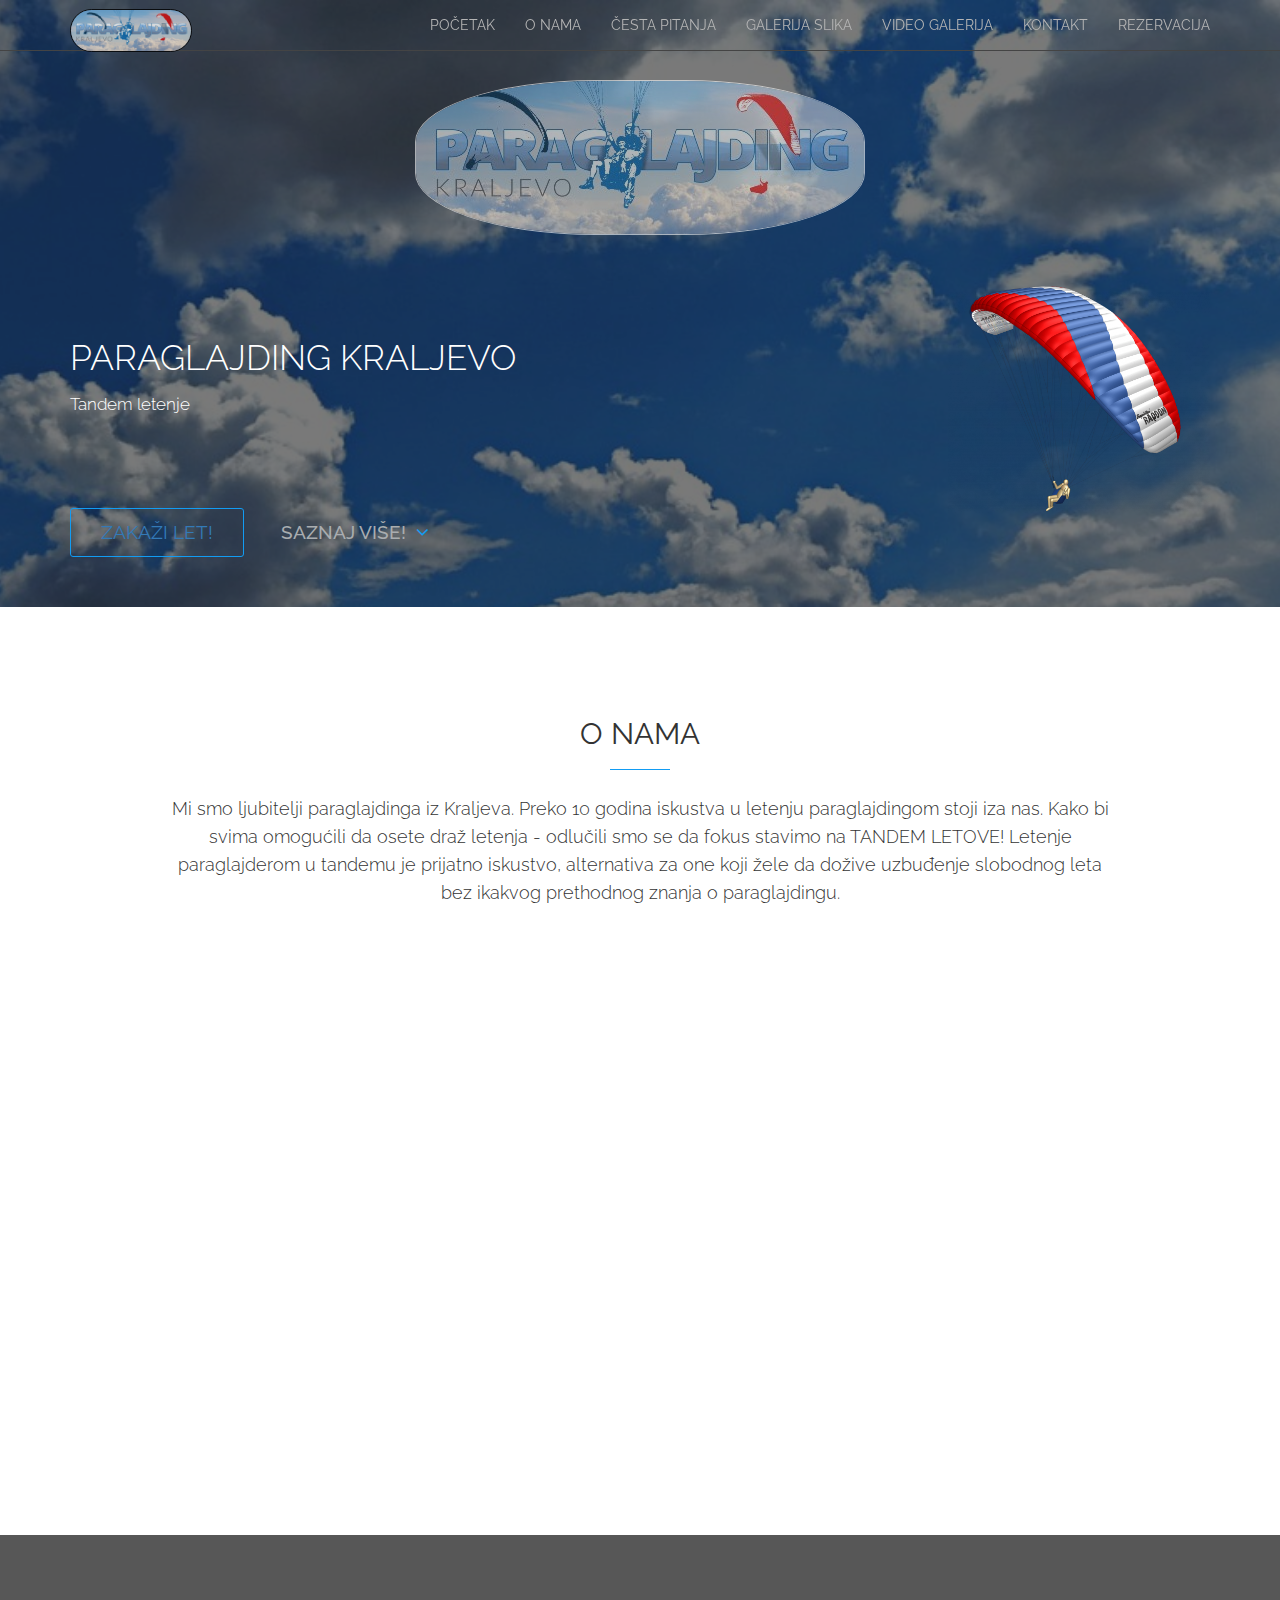
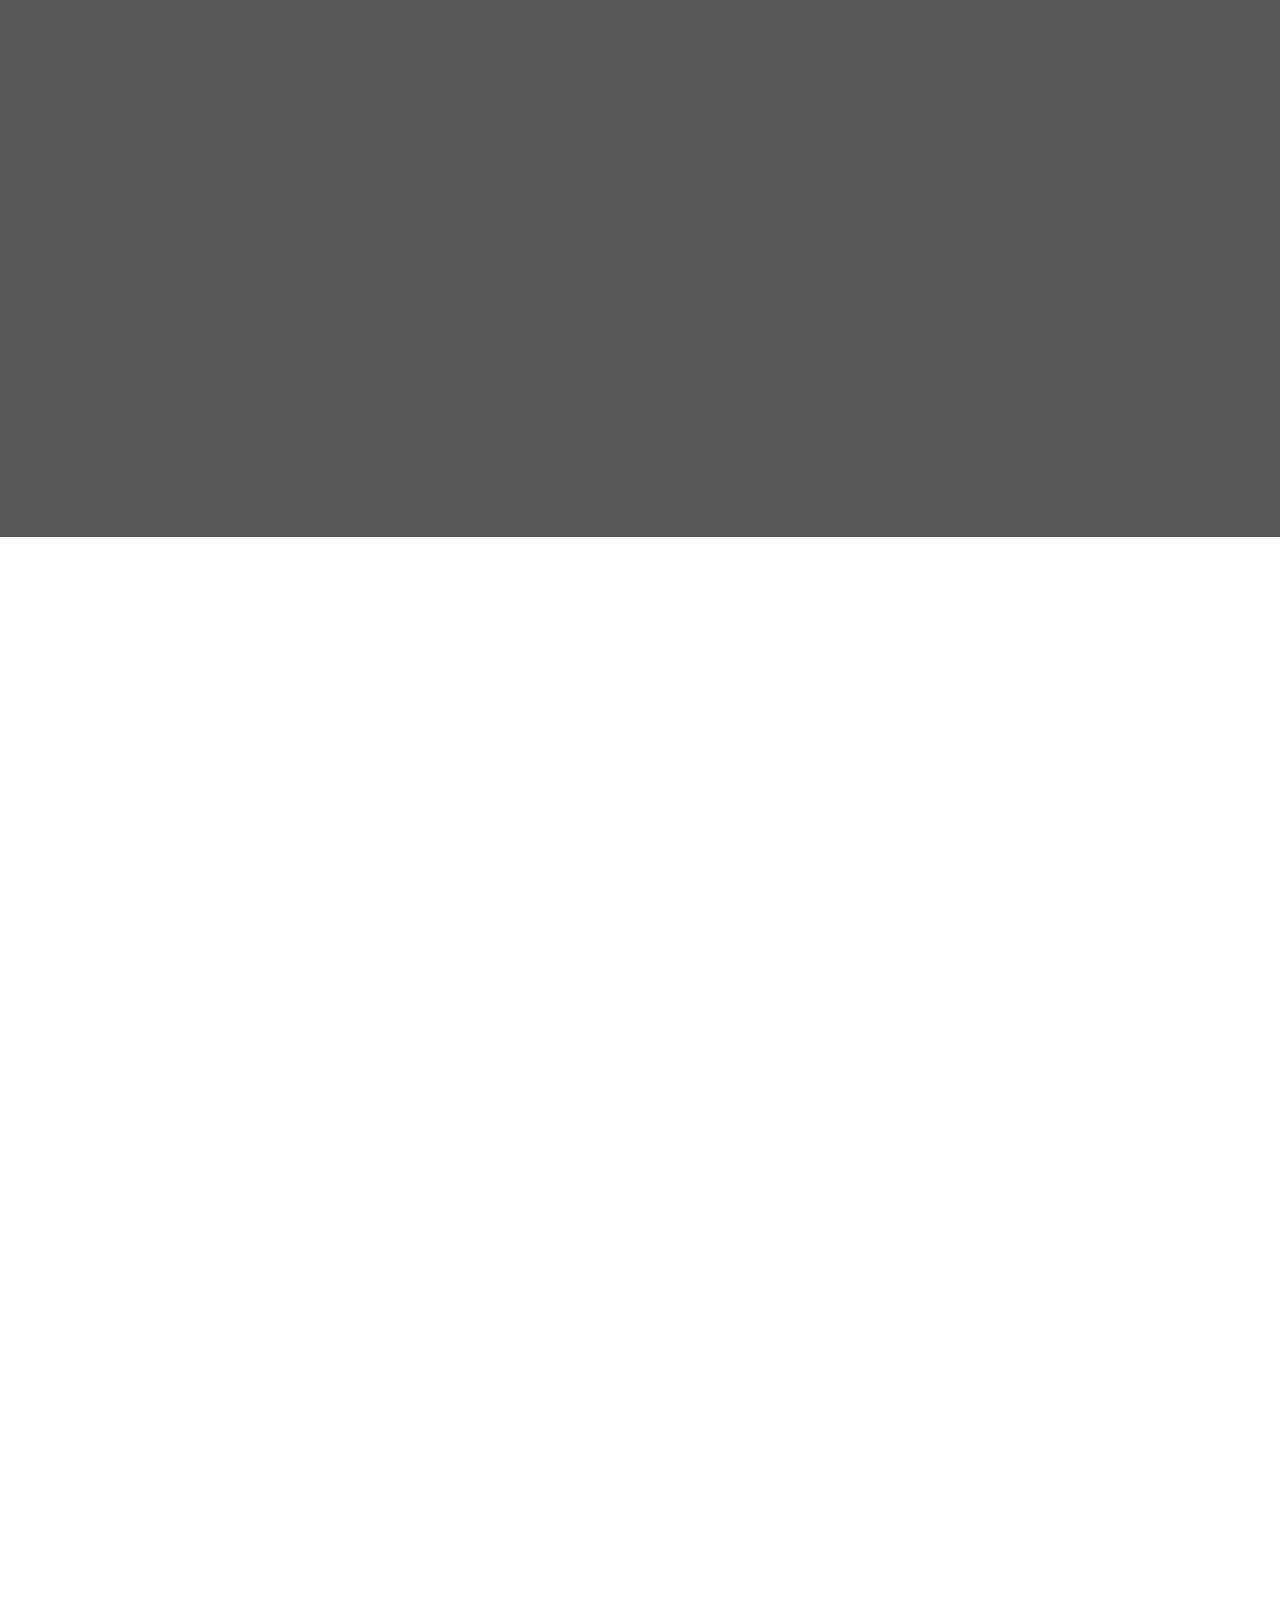
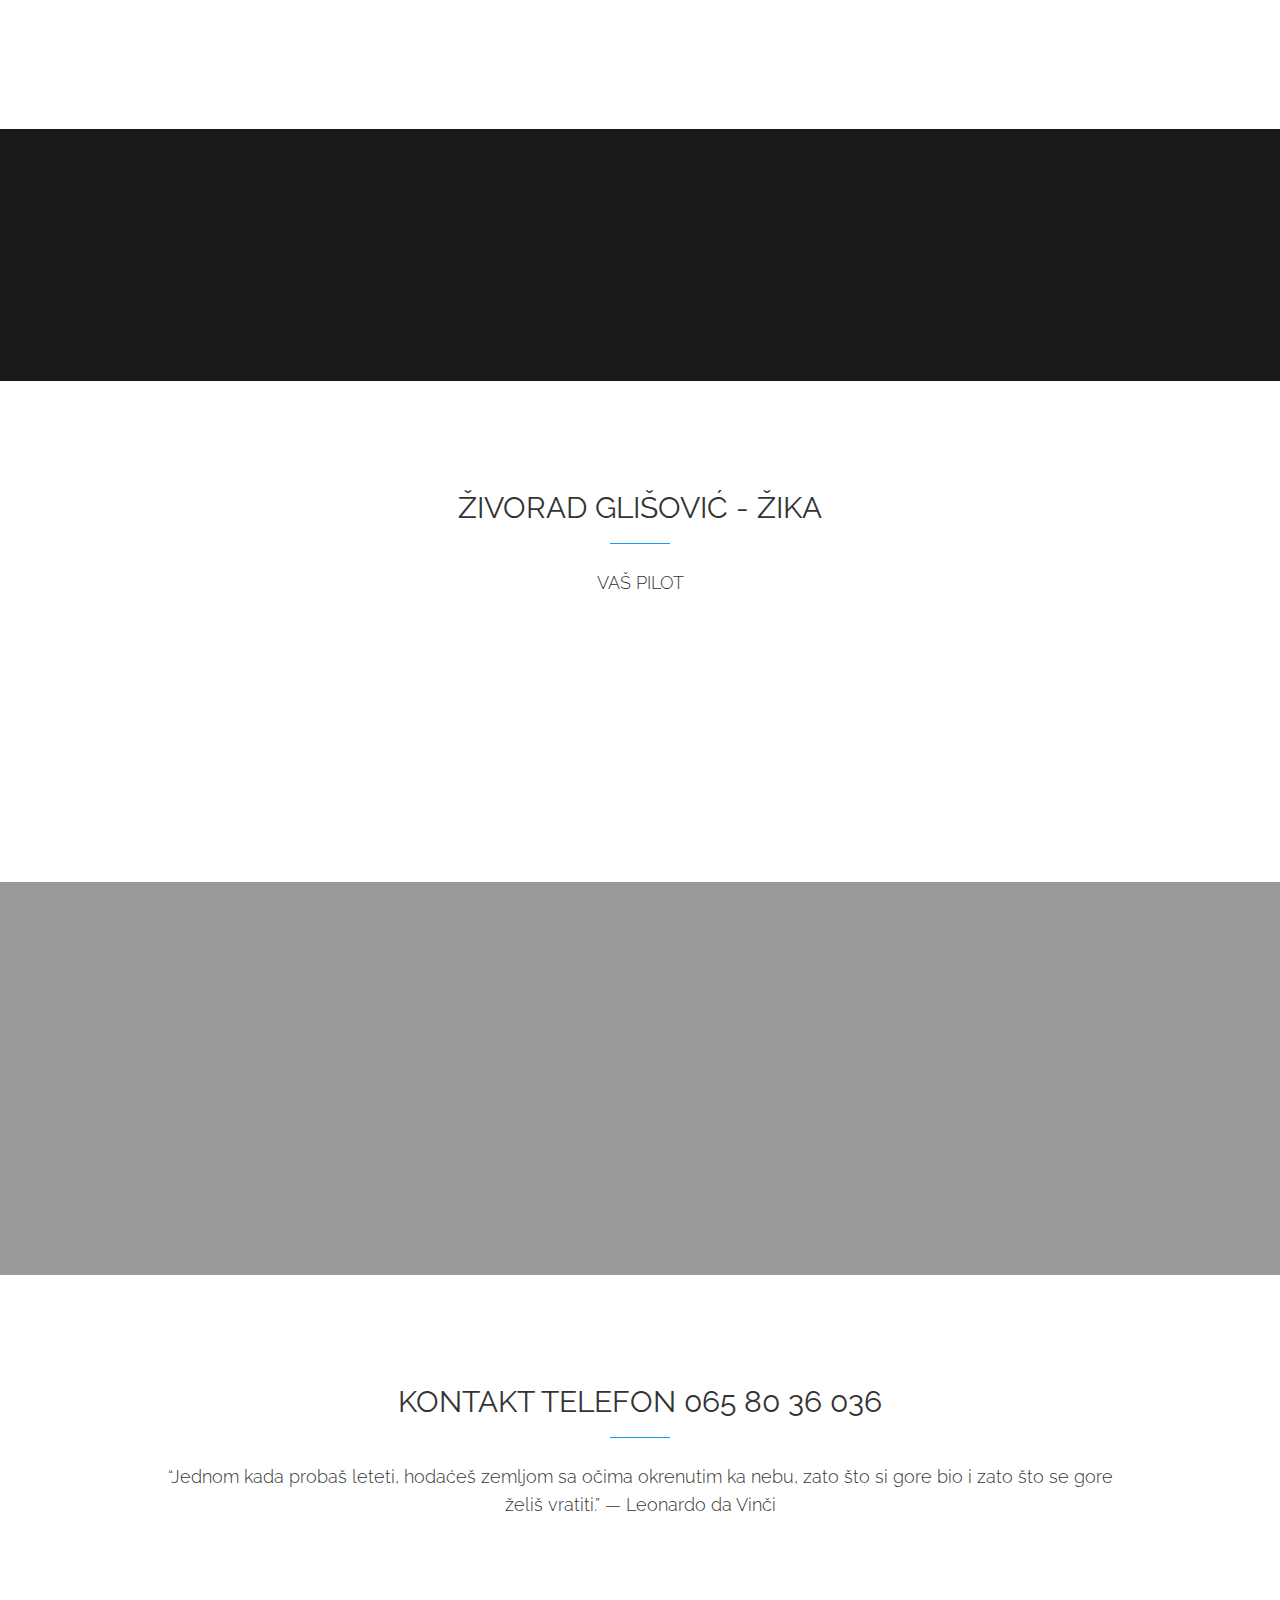
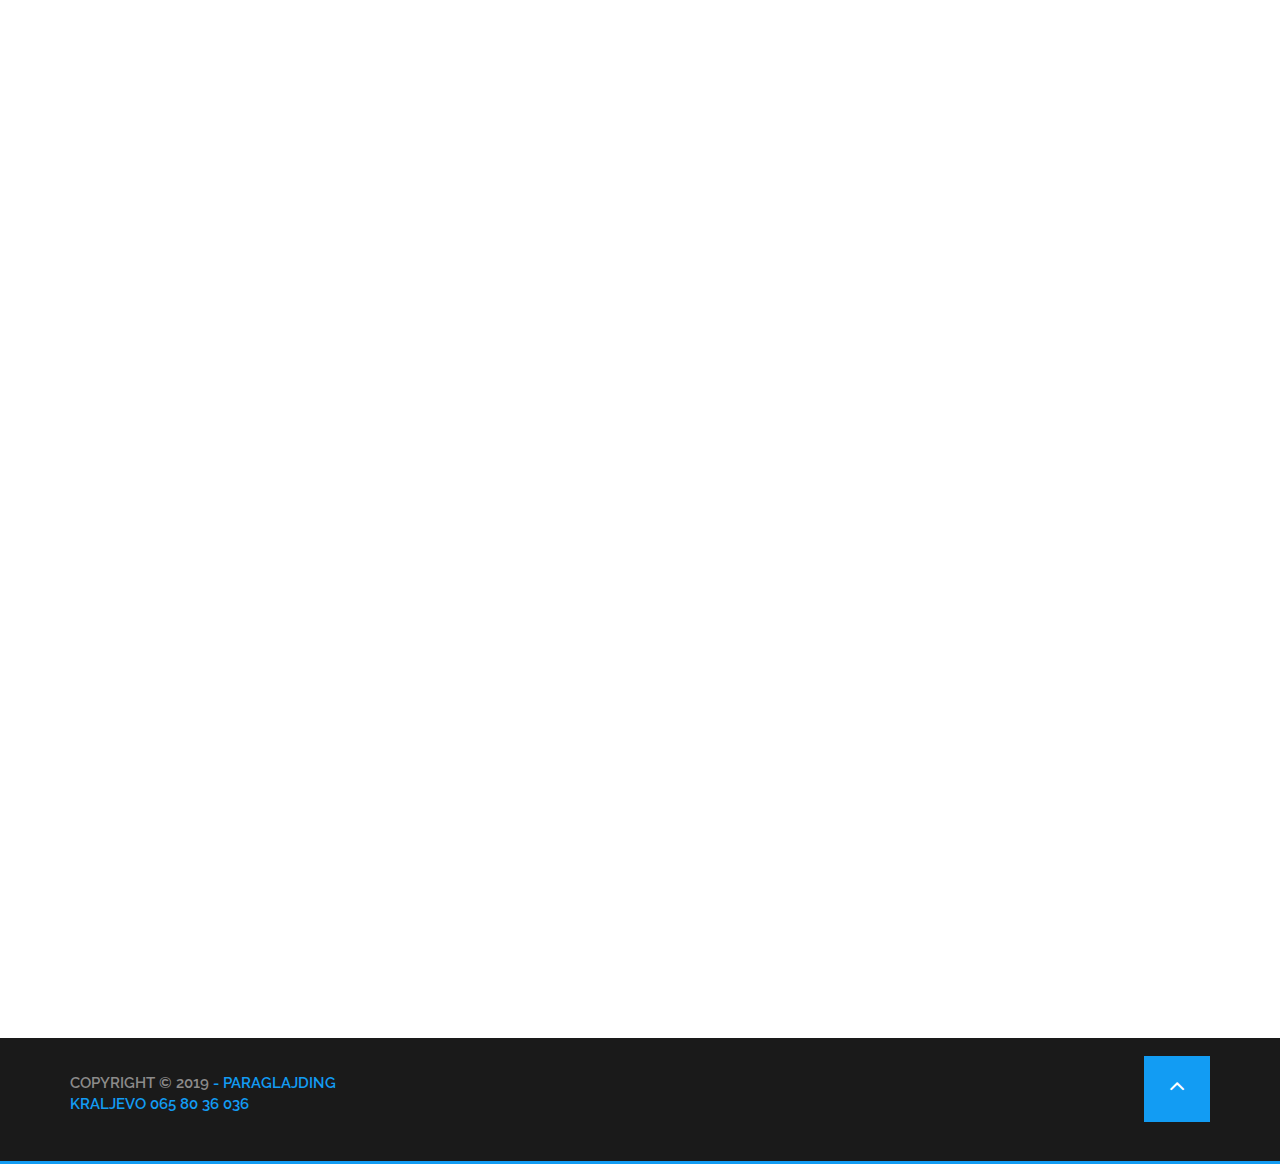
<file: index.html>
<!DOCTYPE html>
<html lang="sr">

<head>
    <title>Paraglajding Kraljevo - tandem letenje</title>

    <meta charset="UTF-8">

    <meta name="description" content="Paraglajding Kraljevo letenje tandem">

    <meta name="keywords" content="paraglajding, letenje, tandem">

    <meta name="viewport" content="width=device-width, initial-scale=1.0">

    <!-- Google fonts -->
    <link
        href='https://fonts.googleapis.com/css?family=Raleway:500italic,600italic,600,700,700italic,300italic,300,400,400italic,800,900'
        rel='stylesheet' type='text/css'>
    <link href='https://fonts.googleapis.com/css?family=Source+Sans+Pro:400,300,300italic,400italic,600italic,700,900'
        rel='stylesheet' type='text/css'>


    <!-- CSS -->
    <link rel="stylesheet" type="text/css" href="css/bootstrap.min.css">

    <link rel="stylesheet" type="text/css" href="css/animate.css">

    <link rel="stylesheet" type="text/css" href="css/style.css">


    <!-- favicon -->
    <link rel="icon" type="image/png" href="images/favicon.png">


    <!-- Fontawesome  -->
    <link rel="stylesheet" href="css/font-awesome.min.css">

    <!-- BX slider CSS -->
    <link rel="stylesheet" type="text/css" href="css/jquery.bxslider.css">

    <!-- responsive css -->
    <link rel="stylesheet" type="text/css" href="css/responsive.css">



</head>

<body>

    <!-- Header -->

    <header class="header" id="HOME">

        <!-- Navigation -->

        <nav class="navbar navbar-default navbar-fixed-top">


            <div class="container">

                <!-- Brand and toggle get grouped for better mobile display -->

                <div class="navbar-header">

                    <button type="button" class="navbar-toggle collapsed" data-toggle="collapse"
                        data-target="#loso-navbar-collapse-1" aria-expanded="false">
                        <span class="sr-only">Toggle navigation</span>
                        <span class="icon-bar"></span>
                        <span class="icon-bar"></span>
                        <span class="icon-bar"></span>
                    </button>
                    <a class="navbar-brand" href="#KONTAKT">

                        <!-- small size logo -->

                        <img class="img-responsive" src="images/logo-small.png" alt="logo">

                    </a>
                </div>

                <!-- Collect the nav links, forms, and other content for toggling -->

                <div class="collapse navbar-collapse" id="loso-navbar-collapse-1">
                    <ul class="nav navbar-nav navbar-right">
                        <li><a href="#HOME" class="nav-item">POČETAK</a></li>
                        <li><a href="#O_NAMA" class="nav-item">O NAMA</a></li>
                        <li><a href="#FAQ" class="nav-item">ČESTA PITANJA</a></li>
                        <li><a href="html/galerija_slika.html" class="nav-item">GALERIJA SLIKA</a></li>
                        <li><a href="html/video_galerija.html" class="nav-item">VIDEO GALERIJA</a></li>
                        <li><a href="#KONTAKT" class="nav-item">KONTAKT</a></li>
						<li><a href="html/rezervacija.html" class="nav-item">REZERVACIJA</a></li>
                    </ul>


                </div><!-- /.navbar-collapse -->
            </div><!-- /.container-fluid -->
        </nav>

        <div class="header-overlay">
            <div class="container">
                <div class="row">
                    <div class="col-md-12">

                        <!-- logo -->

                        <div class="logo text-center">
                            <img src="images/logo.jpg" class="img-responsive" alt="logo">
                        </div>

                    </div>

                </div>

                <div class="row">
                    <div class="col-md-8">
                        <div class="header-text">

                            <!-- Title & description -->

                            <h1>Paraglajding Kraljevo</h1>
                            <p>Tandem letenje</p>

                        </div>

                        <div class="header-btns">

                            <!-- Header buttons -->

                            <a class="btn btn-download wow fadeInLeft" href="html/rezervacija.html">Zakaži let!</a>
                            <a class="btn btn-tour wow fadeInRight" href="#O_NAMA">Saznaj više!
                                <i class="fa fa-angle-down"></i>
                            </a>

                        </div>
                    </div>

                    <div class="col-md-3 col-md-offset-1">
                        <div class="header-pic">

                            <!-- header pic -->
                            <img src="images/header-pic.png" alt="header pic">

                        </div>
                    </div>
                </div>
            </div>
        </div>

    </header>

    <!-- O nama -->

    <section id="O_NAMA">
        <div class="container">
            <div class="row">
                <!-- virtual div - offset -->
                <div class="col-md-10 col-md-offset-1">
                    <!-- About us title & description -->

                    <div class="section-title">
                        <h2> O nama </h2>
                        <p>Mi smo ljubitelji paraglajdinga iz Kraljeva. Preko 10 godina iskustva u letenju
                            paraglajdingom stoji
                            iza nas. Kako bi svima omogućili da osete draž letenja - odlučili smo se da fokus stavimo na
                            TANDEM LETOVE!
                            Letenje paraglajderom u tandemu je prijatno
                            iskustvo, alternativa za one koji žele da dožive uzbuđenje slobodnog leta bez ikakvog
                            prethodnog znanja o paraglajdingu. </p>
                    </div>
                </div>

            </div>
        </div>
        <div class="choose-us-wrapper">
            <div class="container">
                <div class="row">
                    <div class="col-md-6">
                        <!-- Vise o letenju -->
                        <div class="about-pic wow fadeInLeft" data-wow-duration="1s" data-wow-delay=".5s">
                            <img src="./images/about-pic03.png" alt="about">
                        </div>
                    </div>

                    <div class="col-md-6 wow fadeInRight" data-wow-duration="1s" data-wow-delay=".5s">
                        <!-- zasto izabrati nas -->
                        <div class="choose-us-title">

                            <h2>Zašto izabrati nas?</h2>
                            <p>Višegodišnje iskustvo i sertifikovani letači su garant vaše bezbednosti i prijatnog leta.
                            </p>
                        </div>

                        <div class="chose-us-des">

                            <!-- choose us item 1 -->

                            <div class="choose-us-item wow fadeInUp" data-wow-duration=".5s" data-wow-delay="1s">

                                <!-- choose us item icon -->

                                <div><i class="fa fa-trophy"></i></div>


                                <!-- choose us item title & description -->
                                <h3>Orginalna oprema</h3>
                                <p>Kvalitenta i orginalna oprema je tu za vaš potppuni užitak! Koristimo sertifikovanu
                                    opremu najpoznatijih brendova.</p>
                            </div>

                            <!-- choose us item 2 -->

                            <div class="choose-us-item wow fadeInUp" data-wow-duration=".5s" data-wow-delay="1s">

                                <!-- choose us item icon -->

                                <div><i class="fa fa-bolt"></i></div>


                                <!-- choose us item title & description -->
                                <h3>Vremenski uslovi</h3>
                                <p>U stalnoj proveri sa meteo-stanicama kako bi uvek imali dobar vetar! Postoji minimum
                                    uslova koji moraju biti ispunjeni kako bi se moglo leteti</p>
                            </div>




                            <!-- choose us item 3 -->

                            <div class="choose-us-item wow fadeInUp" data-wow-duration=".5s" data-wow-delay="1s">

                                <!-- choose us item icon -->

                                <div><i class="fa fa-map-marker"></i></div>


                                <!-- choose us item title & description -->
                                <h3>izbor lokacija</h3>
                                <p>Pored naših stalnih uzletišta, moguće je i izabrati polaznu stanicu! Kontaktirajte
                                    nas i saznajte više!</p>
                            </div>
                        </div>
                    </div>
                </div>
            </div>
        </div>

    </section>


    <!-- Pohvale -->

    <section class="testimonial">
        <div class="testimonial-overlay">
            <div class="container">
                <div class="row">
                    <div class="col-md-12 wow bounceInDown">

                        <div id="carousel-testimonial" class="carousel slide" data-ride="carousel">


                            <!-- Indicators -->
                            <ol class="carousel-indicators">
                                <li data-target="#carousel-testimonial" data-slide-to="0" class="active"></li>
                                <li data-target="#carousel-testimonial" data-slide-to="1"></li>
                                <li data-target="#carousel-testimonial" data-slide-to="2"></li>
                            </ol>



                            <!-- wrapper for slides -->
                            <div class="carousel-inner">


                                <!-- item 01 -->
                                <div class="item active text-center">


                                    <img src="images/011.jpg" alt="testimonial" class="center-block">

                                    <div class="testimonial-caption">

                                        <h2>Jovana</h2>
                                        <h4><span> Fitnes trener, </span> Gym fit</h4>
                                        <p>“Najvažnije je da se oslobodite i slušate sve savete instruktora. Oduševljena
                                            sam!”</p>

                                    </div>


                                </div>

                                <!-- item 02 -->
                                <div class="item text-center">


                                    <img src="images/012.jpg" alt="testimonial" class="center-block">

                                    <div class="testimonial-caption">

                                        <h2>Milica</h2>
                                        <h4><span> Prevodilac, </span> Lingva d.o.o.</h4>
                                        <p>“Neouobičajeno iskustvo koje po mom mišljenju treba doživeti, pogotovo ako
                                            ste adrenalinski zavisnik, kao ja. Moje odvajanje od stvarnog sveta trajalo
                                            je nekih pola sata”</p>

                                    </div>


                                </div>


                                <!-- item 03 -->
                                <div class="item text-center">


                                    <img src="images/013.jpg" alt="testimonial" class="center-block">

                                    <div class="testimonial-caption">

                                        <h2>Nikola</h2>
                                        <h4><span>Supervizor prodaje, </span> Spy company</h4>
                                        <p>“Avantura. Adrenalin. Sloboda. Tri reči sa kojima bih opisao ovaj let
                                            paraglajderom. Kada si na 1200 metara iznad tla sve nekako izgleda potpuno
                                            dugačije, kao da dobije neku potpuno drugu dimenziju u mojim očima”</p>

                                    </div>


                                </div>




                            </div>

                        </div>


                    </div>
                </div>
            </div>
        </div>
    </section>


    <!-- Karakteristike - česta pitanja -->

    <section class="features" id="FAQ">

        <div class="container">

            <div class="row">


                <div class="col-md-10 col-md-offset-1">

                    <div class="section-title wow fadeIn" data-wow-duration="1s">

                        <h2> Tandem letenje - česta pitanja </h2>

                        <p>Tandem paraglajding let je prijatno iskustvo, alternativa za one koji žele da dožive
                            uzbuđenje slobodnog leta bez prethodnog znanja o letenju.</p>

                    </div>

                </div>




            </div>


        </div>

        <div class="features-inner-wrapper">
            <div class="container">
                <div class="row">
                    <div class="col-md-4 wow fadeInLeft" data-wow-duration="1s">

                        <!-- left feature item -->
                        <div class="left-feature-item">

                            <!-- icon -->
                            <div class="left-feature-item-icon">
                                <i class="fa fa-flag-checkered"></i>
                            </div>

                            <!-- Feature item title & description -->

                            <h3>Da li letim sam/a?</h3>
                            <p>Ne, letite u tandemu sa profesionalnim, sertifikovanim, pilotom tandema.
                            </p>

                        </div>



                        <!-- left feature item 02 -->
                        <div class="left-feature-item">

                            <!-- icon -->
                            <div class="left-feature-item-icon">
                                <i class="fa fa-heartbeat"></i>
                            </div>

                            <!-- Feature item title & description -->

                            <h3>Da li je neophodno da imam nekakva predznanja ili fizičke pripreme?</h3>
                            <p>Od putnika nije potrebno nikakvo prethodno iskustvo, znanje ili posebna fizička
                                spremnost. Potrebna je samo želja za letenjem.
                            </p>

                        </div>





                        <!-- left feature item 03 -->
                        <div class="left-feature-item">

                            <!-- icon -->
                            <div class="left-feature-item-icon">
                                <i class="fa fa-eye"></i>
                            </div>

                            <!-- Feature item title & description -->

                            <h3>Šta je potrebno da znam vezano sa sam let?</h3>
                            <p>Uputstva i informacije su vrlo jednostavne i dobijate ih od pilota paraglajdera,
                                instruktora ili članova našeg tima, pre samog tandem leta.
                            </p>

                        </div>




                    </div>

                    <div class="col-md-4">
                        <div class="feature-iphone">
                            <img class="wow bounceIn img-responsive" data-wow-duration="1s" src="./images/proba2.jpg"
                                alt="feature image">
                        </div>
                    </div>


                    <div class="col-md-4 wow fadeInRight" data-wow-duration="1s">


                        <!-- right feature item 01 -->


                        <div class="right-feature-item">

                            <!-- icon-->
                            <div class="right-feature-item-icons">
                                <i class="fa fa-certificate"></i>
                            </div>
                            <!-- Feature item title & description -->

                            <h3>Da li postoje posebna starosna ograničenja?</h3>
                            <p>Svaki putnik mora da potpiše izjavu o preuzimanju odgovornosti za rizike.
                            </p>




                        </div>

                        <!-- right feature item 02 -->


                        <div class="right-feature-item">

                            <!-- icon-->
                            <div class="right-feature-item-icons">
                                <i class="fa fa-camera-retro"></i>
                            </div>
                            <!-- Feature item title & description -->

                            <h3>Da li mogu da ponesem svoj fotoaparat?</h3>
                            <p>Da, možete poneti. Mi snimamo svaki let sa GoPro kamerom, i USB sa video snimkom je
                                uključen u cenu leta.
                            </p>


                        </div>


                        <!-- right feature item 03 -->


                        <div class="right-feature-item">

                            <!-- icon-->
                            <div class="right-feature-item-icons">
                                <i class="fa fa-users"></i>
                            </div>
                            <!-- Feature item title & description -->

                            <h3>Šta da obujem i obučem?</h3>
                            <p>Imajte u vidu da je tamo gore uvek nekoliko stepeni hladnije i da smo izloženi vetru.
                                Svakako obucite se tako da se osećate komotno i udobno. </p>




                        </div>
                    </div>


                </div>
            </div>
        </div>

    </section>


    <section class="purchase-now">

        <div class="container">

            <div class="row wow fadeInLeftBig" data-wow-duration="1s">

                <div class="col-md-9">

                    <p>Podignite se u visine i osetite svu slobodu koja je pred vama! Uživajte u letu maksimalno
                        bezbedni.</p>

                </div>

                <div class="col-md-3">

                    <a class="btn btn-primary btn-purchase-now" href="html/rezervacija.html">Rezervišite odmah!</a>

                </div>


            </div>

        </div>

    </section>




    <!-- Your pilot! -->
    <section class="screens">

        <div class="container">

            <div class="row">

                <div class="col-md-10 col-md-offset-1">

                    <div class="section-title">

                        <h2> Živorad Glišović - Žika </h2>
                        <p class="names">Vaš pilot
                        </p>
                    </div>

                </div>

            </div>


        </div>

        <div class="screen-slider wow bounceInRight" data-wow-duration="1s">

            <div class="container">

                <div class="row">

                    <div class="bxslider">

                        <div class="item">
                            <img src="./images/ziko10.jpg " alt="screen">

                        </div>

                        <div class="item">
                            <img src="./images/ziko11.jpg " alt="screen">

                        </div>

                        <div class="item">
                            <img src="./images/ziko12.jpg " alt="screen">

                        </div>

                        <div class="item">
                            <img src="./images/ziko13.jpg " alt="screen">
                        </div>

                    </div>

                </div>
            </div>

        </div>

    </section>


    <!-- Counters -->

    <section class="counter">

        <div class="counter-overlay">

            <div class="container wow bounceInLeft" data-wow-duration="1s">

                <div class="row text-center">

                    <div class="col-md-3">

                        <div class="counter-item">

                            <div><i class="fa fa-cloud-download"></i></div>
                            <h2><span class="counter-num"> 700 </span><span>+</span></h2>
                            <p>Sati leta</p>
                        </div>

                    </div>


                    <div class="col-md-3">

                        <div class="counter-item">

                            <div><i class="fa fa-globe"></i></div>
                            <h2><span class="counter-num"> 85 </span><span>+</span></h2>
                            <p>Uzletista</p>
                        </div>

                    </div>

                    <div class="col-md-3">

                        <div class="counter-item">

                            <div><i class="fa fa-fighter-jet"></i></div>
                            <h2><span class="counter-num"> 130 </span><span>+</span></h2>
                            <p>Tandem letova</p>
                        </div>

                    </div>


                    <div class="col-md-3">

                        <div class="counter-item">

                            <div><i class="fa fa-check"></i></div>
                            <h2><span class="counter-num"> 430 </span><span>+</span></h2>
                            <p>Sletova</p>
                        </div>

                    </div>



                </div>

            </div>

        </div>


    </section>


    <!-- Download Now -->



    <section class="download-now">

        <div class="container">

            <div class="row">

                <div class="col-md-10 col-md-offset-1">

                    <div class="section-title">


                        <h2>kontakt telefon 065 80 36 036 </h2>
                        <p>“Jednom kada probaš
                            leteti, hodaćeš zemljom sa očima okrenutim ka nebu, zato što si gore bio i zato što se gore
                            želiš vratiti.” ― Leonardo da Vinči </p>

                    </div>


                </div>


            </div>

        </div>

        <div class="container">

            <div class="row">

                <div class="ziko col-md-8 col-md-offset-2 wow fadeInUp" data-wow-duration="1s">

                    <img class="img-responsive" src="./images/ziko1.jpg" alt="download screen">
                </div>


            </div>


        </div>



    </section>


    <!-- Contact Us -->



    <section class="contact-us" id="KONTAKT">

        <div class="container wow bounceIn">

            <div class="row">

                <div class="col-md-10 col-md-offset-1">

                    <div class="section-title">

                        <h2>Kontaktirajte nas</h2>
                        <p>Ovde nam možete postaviti pitanje.</p>
                    </div>

                </div>


            </div>


        </div>

        <div class="contact-us-form wow bounceIn">


            <div class="container">

               <form>

                    <div class="row">

                        <div class="col-md-4">

                            <input type="text" onfocus="this.value=''" class="form-control" id="name"
                                placeholder="Vaše ime">
                            <input type="email" onfocus="this.value=''" class="form-control" id="email"
                                placeholder="Email">
                            <input type="text" onfocus="this.value=''" class="form-control" id="subject"
                                placeholder="Naslov">

                        </div>

                        <div class="col-md-8">

                            <textarea class="form-control" onfocus="this.value=''" id="message" rows="25" cols="10"
                                placeholder="Tekst poruke...."></textarea>

                            <button type="button" class="btn btn-primary" data-toggle="modal"
                                data-target="#myModal">Pošalji</button>



                            <!-- The Modal -->
                            <div class="modal fade" id="myModal">
                                <div class="modal-dialog">
                                    <div class="modal-content">

                                        <!-- Modal Header -->
                                        <div class="modal-header">
                                            <h4 class="modal-title text-center">Uspešno ste poslali poruku</h4>
                                            <button type="button" class="close" data-dismiss="modal">&times;</button>
                                        </div>

                                        <!-- Modal body -->
                                        <div class="modal-body text-center">
                                            Uskoro ćemo vas kontaktirati.
                                        </div>
                                        <div class="modal-footer">
                                            <button type="button" class="btn btn-danger"
                                                data-dismiss="modal">Close</button>
                                        </div>



                                    </div>

                                </div>
                            </div>
                        </div>

                    </div>
                </form>


            </div>


        </div>
		
		
		
		

        <div class="container">
            <div class="row">

                <div class="col-md-12 wow bounceInLeft">

                    <div class="social-icons">

                        <ul>

                            <li><a href="https://www.facebook.com/tandemletenje" target="_blank"><i class="fa fa-facebook"></i></a></li>
                            <li><a href="#"><i class="fa fa-twitter"></i></a></li>
                            <li><a href="https://www.youtube.com/user/MrZivorad/videos" target="_blank"><i class="fa fa-youtube-play"></i></a></li>

                        </ul>


                    </div>


                </div>

            </div>

        </div>




    </section>


    <!-- Footer -->


    <footer class="footer">

        <div class="container">

            <div class="row">

                <div class="col-md-6">

                    <div id="copyright">
                        <p>Copyright &copy; 2019 <a href="#"> - Paraglajding Kraljevo 065 80 36 036</a></p>
                    </div>
                </div>
                <div class="col-md-6">

                    <div class="scroll-top">
                        <a href="#HOME" id="scroll-to-top"><i class="fa fa-angle-up"></i></a>
                    </div>
                </div>


            </div>

        </div>


    </footer>



    <script src="js/jquery.js"></script>
    <script src="js/bootstrap.min.js"></script>

    <!-- Bx Slider JS -->
    <script src="js/jquery.bxslider.min.js"></script>

    <!-- Add JS counter lib -->
    <script src="js/jquery.waypoints.min.js"></script>
    <script src="js/jquery.counterup.min.js"></script>


    <!-- Add wow js lib -->
    <script src="js/wow.min.js"></script>




    <script src="./js/main.js"></script>
</body>

</html>
</file>
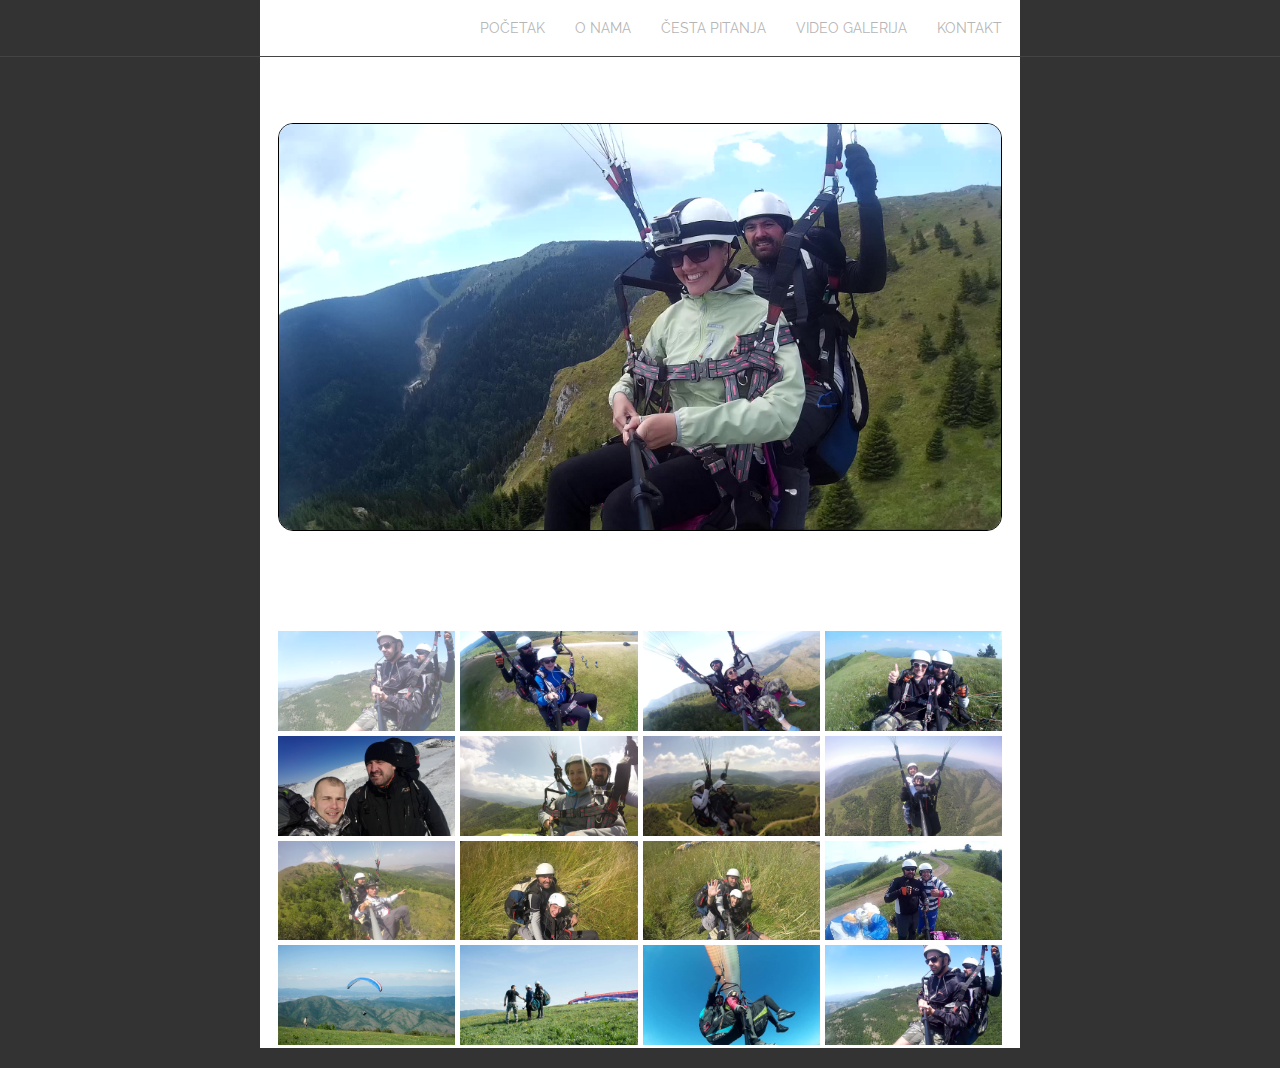
<file: html/galerija_slika.html>
<!DOCTYPE html>
<html lang="sr">

<head>
    <title>Paraglajding Kraljevo galerija slika</title>

    <meta charset="UTF-8">

    <meta name="description" content="Paraglajding Kraljevo letenje tandem">

    <meta name="keywords" content="paraglajding, letenje, tandem">

    <meta name="viewport" content="width=device-width, initial-scale=1.0">

    <!-- Google fonts -->
    <link
        href='https://fonts.googleapis.com/css?family=Raleway:500italic,600italic,600,700,700italic,300italic,300,400,400italic,800,900'
        rel='stylesheet' type='text/css'>
    <link href='https://fonts.googleapis.com/css?family=Source+Sans+Pro:400,300,300italic,400italic,600italic,700,900'
        rel='stylesheet' type='text/css'>


    <!-- CSS -->
    <link rel="stylesheet" type="text/css" href="../css/bootstrap.min.css">

    <link rel="stylesheet" type="text/css" href="../css/animate.css">

    <link rel="stylesheet" type="text/css" href="../css/style.css">

    <link rel="stylesheet" href="../css/images.css">


    <!-- favicon -->
    <link rel="icon" type="image/png" href="../images/favicon.png">


    <!-- Fontawesome  -->
    <link rel="stylesheet" href="../css/font-awesome.min.css">

    <!-- BX slider CSS -->
    <link rel="stylesheet" type="text/css" href="../css/jquery.bxslider.css">

    <!-- responsive css -->
    <link rel="stylesheet" type="text/css" href="../css/responsive.css">



</head>

<body>

   
        <!-- Navigation -->

        <nav class="navbar navbar-default navbar-fixed-top">


            <div class="container">

                <!-- Brand and toggle get grouped for better mobile display -->

                <div class="navbar-header">

                    <button type="button" class="navbar-toggle collapsed" data-toggle="collapse"
                        data-target="#loso-navbar-collapse-1" aria-expanded="false">
                        <span class="sr-only">Toggle navigation</span>
                        <span class="icon-bar"></span>
                        <span class="icon-bar"></span>
                        <span class="icon-bar"></span>
                    </button>
                  
                </div>

                <!-- Collect the nav links, forms, and other content for toggling -->

                <div class="collapse navbar-collapse" id="loso-navbar-collapse-1">
                    <ul class="nav navbar-nav navbar-right">
                        <li><a href="../index.html" class="nav-item">POČETAK</a></li>
                        <li><a href="../index.html#O_NAMA" class="nav-item">O NAMA</a></li>
                        <li><a href="../index.html#FAQ" class="nav-item">ČESTA PITANJA</a></li>
                        <li><a href="video_galerija.html" class="nav-item">VIDEO GALERIJA</a>
                        </li>
                        <li><a href="../index.html#KONTAKT" class="nav-item">KONTAKT</a></li>
                    </ul>


                </div><!-- /.navbar-collapse -->
            </div><!-- /.container-fluid -->
        </nav>

       



        <div class="container">
            <div class="main-img">
              <img src="../images/z001.jpg" id="current">
            </div>
          
            <div class="imgs">
              <img src="../images/z002.jpg">
              <img src="../images/z003.jpg">
              <img src="../images/z004.jpg">
              <img src="../images/z005.jpg">
              <img src="../images/z006.jpg">
              <img src="../images/z007.jpg">
              <img src="../images/z008.jpg">
              <img src="../images/z009.jpg">
              <img src="../images/z010.jpg">
              <img src="../images/z011.jpg">
              <img src="../images/z012.jpg">
              <img src="../images/z013.jpg">
              <img src="../images/z014.jpg">
              <img src="../images/z015.jpg">
              <img src="../images/z016.jpg">
              <img src="../images/z017.jpg">



            </div>
          </div>





    <script src="../js/jquery.js"></script>
    <script src="../js/bootstrap.min.js"></script>

    <!-- Bx Slider JS -->
    <script src="../js/jquery.bxslider.min.js"></script>

    <!-- Add JS counter lib -->
    <script src="../js/jquery.waypoints.min.js"></script>
    <script src="../js/jquery.counterup.min.js"></script>


    <!-- Add wow js lib -->
    <script src="../js/wow.min.js"></script>




    <script src="../js/main.js"></script>
    <script src="../js/images.js"></script>
</body>

</html>
</file>
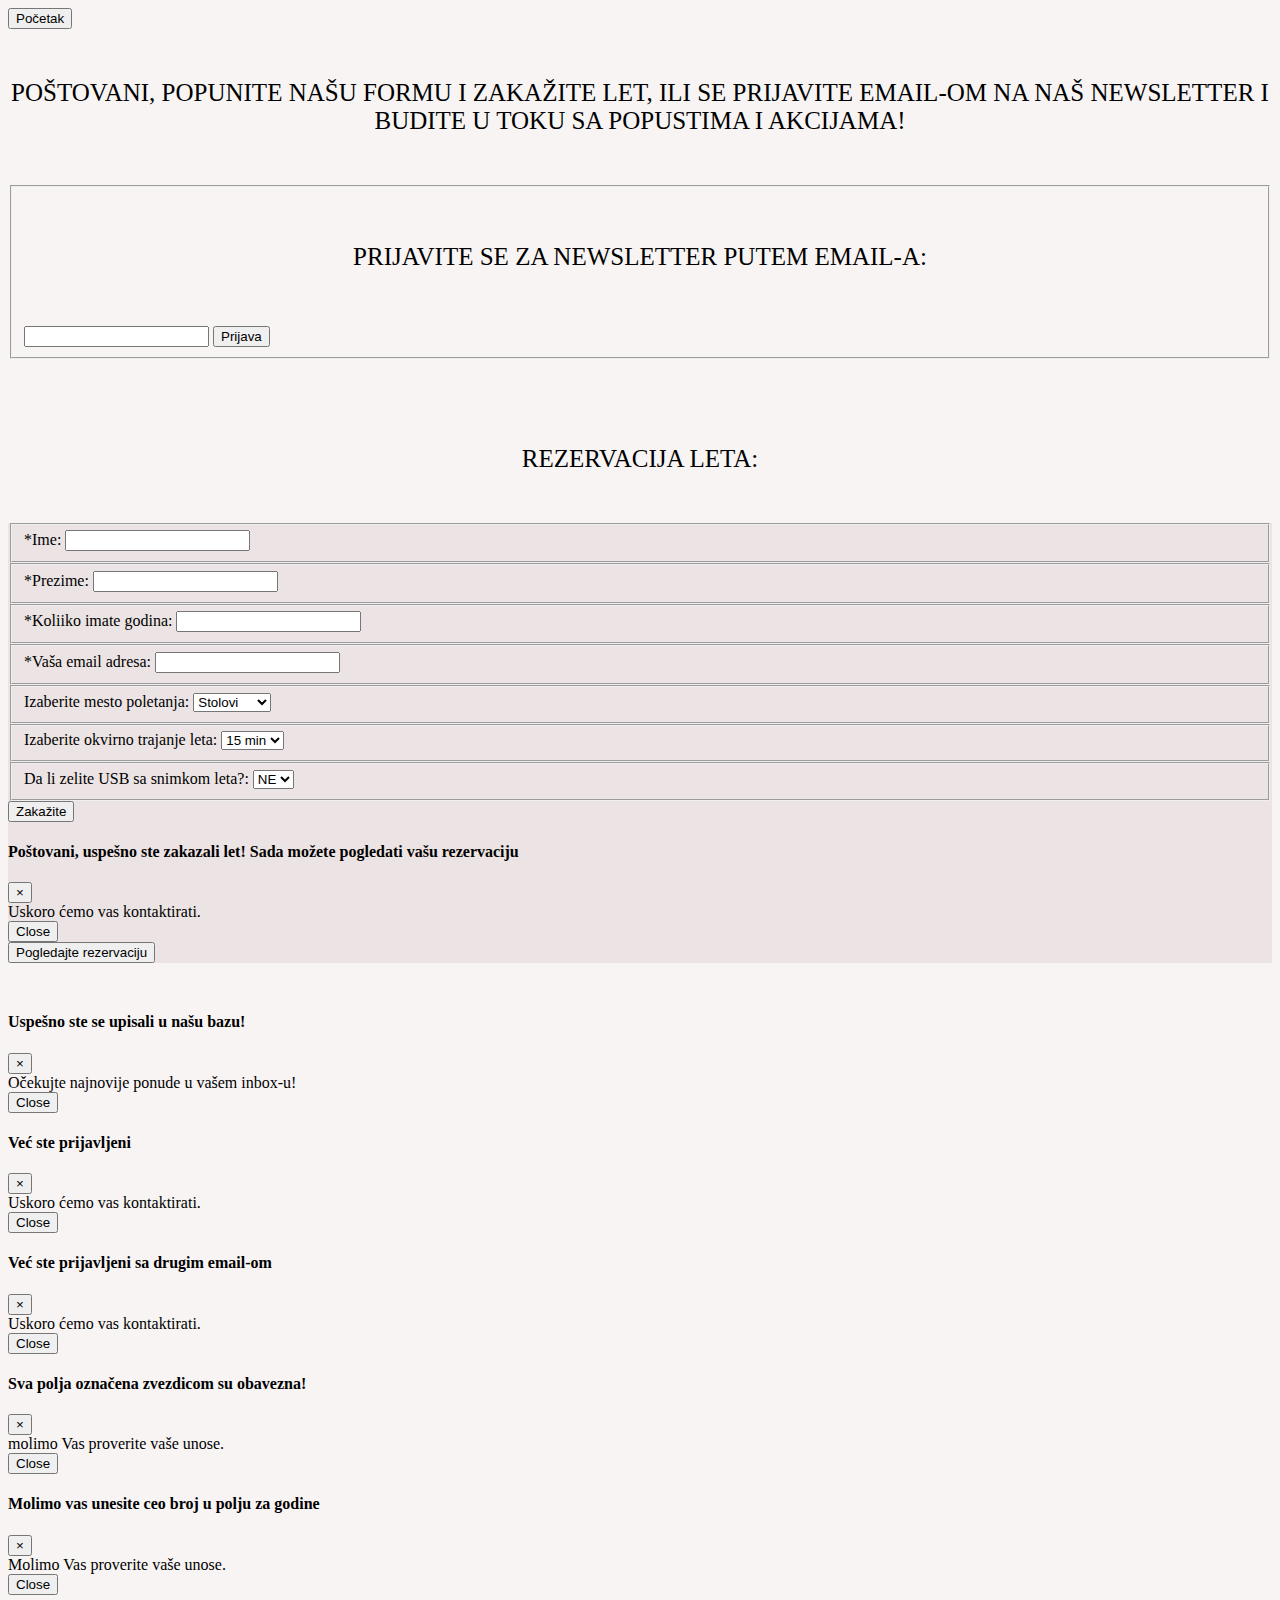
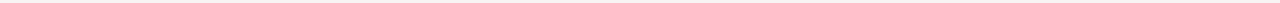
<file: html/rezervacija.html>
<!DOCTYPE html>
<html>

<head>
  <meta charset="utf-8" />
  <title>Rezervacija leta</title>
  <link rel="stylesheet" href="https://stackpath.bootstrapcdn.com/bootstrap/4.1.3/css/bootstrap.min.css"
    integrity="sha384-MCw98/SFnGE8fJT3GXwEOngsV7Zt27NXFoaoApmYm81iuXoPkFOJwJ8ERdknLPMO" crossorigin="anonymous" />
  <script src="https://code.jquery.com/jquery-3.3.1.slim.min.js"
    integrity="sha384-q8i/X+965DzO0rT7abK41JStQIAqVgRVzpbzo5smXKp4YfRvH+8abtTE1Pi6jizo"
    crossorigin="anonymous"></script>
  <script src="https://stackpath.bootstrapcdn.com/bootstrap/4.1.3/js/bootstrap.min.js"
    integrity="sha384-ChfqqxuZUCnJSK3+MXmPNIyE6ZbWh2IMqE241rYiqJxyMiZ6OW/JmZQ5stwEULTy"
    crossorigin="anonymous"></script>
    <link rel="stylesheet" href="../css/rezervacija.css">

</head>

<body>


  <div class=container-fluid>
    <a href='../index.html'>
      <button type="button" class="btn btn-primary">Početak</button></a>
  </div>



  <div class="container naslov">
    <p>Poštovani,
      popunite našu formu i zakažite let, ili se prijavite email-om na naš newsletter i budite u toku sa popustima i
      akcijama!</p>


  </div>

  <div class="container">

    <!-- newsletter -->
    <fieldset class="form-group">
      <p class="naslov">Prijavite se za newsletter putem email-a:</p>

      <input type="text" onfocus="this.value=''" id="emailLoc" class="form-control" />
      <input type="button" value="Prijava" class="btn btn-success dugme" onclick="potvrdi()">
    </fieldset>


  </div>


  <br>
  <br>


  <div class="container naslov">
    <p>Rezervacija leta:</p>


  </div>
  <div class="container formica">
    <!-- IME -->
    <form>
      <fieldset class="form-group">
        *Ime: <input type="text" onfocus="this.value=''" id="firstName" class="form-control" />
      </fieldset>

      <!-- PREZIME -->
      <fieldset class="form-group">
        *Prezime: <input type="text" onfocus="this.value=''" id="surname" class="form-control" />
      </fieldset>

      <!-- BROJ GODINA -->
      <fieldset class="form-group">
        *Koliiko imate godina:
        <input type="text" id="wyears" onfocus="this.value=''" class="form-control" />
      </fieldset>

      <!-- EMAIL ADRESA -->
      <fieldset class="form-group">
        *Vaša email adresa:
        <input type="text" id="email" onfocus="this.value=''" class="form-control" />
      </fieldset>

      <!-- BIRANJE UZLETISTA -->
      <fieldset class="form-group">
        Izaberite mesto poletanja:
        <select id="uzletiste" class="form-control">
          <option value="stolovi">Stolovi</option>
          <option value="kopaonik">Kopaonik</option>
          <option value="zlatibor">Zlatibor</option>
        </select>
      </fieldset>

      <!-- BIRANJE TRAJANJA LETA -->
      <fieldset class="form-group">
        Izaberite okvirno trajanje leta:
        <select id="duzinaLeta" class="form-control">
          <option value="15min">15 min</option>
          <option value="30min">30 min</option>
          <option value="1h">1 h</option>
        </select>
      </fieldset>

      <!-- USB SA SNIMKOM LETA -->
      <fieldset class="form-group">
        Da li zelite USB sa snimkom leta?:
        <select id="usb" class="form-control">
          <option value="ne">NE</option>
          <option value="da">DA</option>
        </select>
      </fieldset>

      <!-- ZAKAZIVANJE - DUGME -->
      <input type="button" id="zakazite" value="Zakažite" class="btn btn-success btn btn-primary"/>




      <!-- The Modal -->
      <div class="modal fade" id="myModal1">
        <div class="modal-dialog">
          <div class="modal-content">

            <!-- Modal Header -->
            <div class="modal-header">
              <h4 class="modal-title text-center">Poštovani, uspešno ste zakazali let! Sada možete pogledati vašu
                rezervaciju</h4>
              <button type="button" class="close" data-dismiss="modal">&times;</button>
            </div>

            <!-- Modal body -->
            <div class="modal-body text-center">
              Uskoro ćemo vas kontaktirati.
            </div>
            <div class="modal-footer">
              <button type="button" class="btn btn-danger" data-dismiss="modal">Close</button>
            </div>



          </div>

        </div>
      </div>
	  
	  
	  
      <!-- POGLEDAJTE REZERVACIJU -->
      <input type="button" id="showWorkersBtn" value="Pogledajte rezervaciju" class="btn btn-warning" />
    </form>
    <div id="workers"></div>
  </div>
  
  
  
  <!-- The Modal -->
  <div class="modal fade" id="myModalLoc1">
    <div class="modal-dialog">
      <div class="modal-content">

        <!-- Modal Header -->
        <div class="modal-header">
          <h4 class="modal-title text-center">Uspešno ste se upisali u našu bazu!</h4>
          <button type="button" class="close" data-dismiss="modal">&times;</button>
        </div>

        <!-- Modal body -->
        <div class="modal-body text-center">
         Očekujte najnovije ponude u vašem inbox-u!
        </div>
        <div class="modal-footer">
          <button type="button" class="btn btn-danger" data-dismiss="modal">Close</button>
        </div>



      </div>

    </div>
  </div>



    <!-- The Modal -->
    <div class="modal fade" id="myModalLoc2">
      <div class="modal-dialog">
        <div class="modal-content">
  
          <!-- Modal Header -->
          <div class="modal-header">
            <h4 class="modal-title text-center">Već ste prijavljeni</h4>
            <button type="button" class="close" data-dismiss="modal">&times;</button>
          </div>
  
          <!-- Modal body -->
          <div class="modal-body text-center">
            Uskoro ćemo vas kontaktirati.
          </div>
          <div class="modal-footer">
            <button type="button" class="btn btn-danger" data-dismiss="modal">Close</button>
          </div>
  
  
  
        </div>
  
      </div>
    </div>



      <!-- The Modal -->
  <div class="modal fade" id="myModalLoc3">
    <div class="modal-dialog">
      <div class="modal-content">

        <!-- Modal Header -->
        <div class="modal-header">
          <h4 class="modal-title text-center">Već ste prijavljeni sa drugim email-om</h4>
          <button type="button" class="close" data-dismiss="modal">&times;</button>
        </div>

        <!-- Modal body -->
        <div class="modal-body text-center">
          Uskoro ćemo vas kontaktirati.
        </div>
        <div class="modal-footer">
          <button type="button" class="btn btn-danger" data-dismiss="modal">Close</button>
        </div>



      </div>

    </div>
  </div>
  
  
  
     <!-- The Modal -->
  <div class="modal fade" id="myModalZvezda">
    <div class="modal-dialog">
      <div class="modal-content">

        <!-- Modal Header -->
        <div class="modal-header">
          <h4 class="modal-title text-center">Sva polja označena zvezdicom su obavezna!</h4>
          <button type="button" class="close" data-dismiss="modal">&times;</button>
        </div>

        <!-- Modal body -->
        <div class="modal-body text-center">
          molimo Vas proverite vaše unose.
        </div>
        <div class="modal-footer">
          <button type="button" class="btn btn-danger" data-dismiss="modal">Close</button>
        </div>



      </div>

    </div>
  </div>
  
  
  
  
  
     <!-- The Modal -->
  <div class="modal fade" id="myModalBroj">
    <div class="modal-dialog">
      <div class="modal-content">

        <!-- Modal Header -->
        <div class="modal-header">
          <h4 class="modal-title text-center">Molimo vas unesite ceo broj u polju za godine</h4>
          <button type="button" class="close" data-dismiss="modal">&times;</button>
        </div>

        <!-- Modal body -->
        <div class="modal-body text-center">
          Molimo Vas proverite vaše unose.
        </div>
        <div class="modal-footer">
          <button type="button" class="btn btn-danger" data-dismiss="modal">Close</button>
        </div>



      </div>

    </div>
  </div>
  
  
  

  <script src="../js/rezervacija.js"></script>
</body>

</html>
</file>
<file: css/style.css>
* {
    margin: 0;
    padding: 0;
}


body {
    font-family: 'Raleway', sans-serif;
    overflow-y: scroll;
    overflow-x: hidden;
}

p {
    font-size: 14px;
}

/* --------------------------------Geneeric CSS--------------------------------- */

.section-title {
    padding-top: 90px;
    padding-bottom: 50px;
}


.section-title h2 {
    position: relative;
    text-align: center;
    color: #333;
    font-size: 30px;
    font-weight: 400;
    text-transform: uppercase;
}

.section-title h2:after {
    content: "";
    position: absolute;
    bottom: -20px;
    left: 50%;
    width: 60px;
    height: 1px;
    background-color: #129CF3;
    margin-left: -30px;
}

.section-title p {
    color: #333;
    font-size: 18px;
    line-height: 28px;
    font-weight: 300;
    text-align: center;
    margin-top: 45px;

}



/* =========== Navigation ============ */

.navbar-default {
    background-color: transparent;
    border-color: #444;
    z-index: 110;
    transition: all 1s;
    -moz-transition: all 1s;
    -o-transition: all 1s;
    -webkit-transition: all 1s;
    

}
.navbar-default .navbar-nav > li > a {
    color: #B5B5B5;
    font-family: "Raleway", sans-serif;
    transition: all 1s;
    -moz-transition: all 1s;
    -o-transition: all 1s;
    -webkit-transition: all 1s;
    
}

.navbar-default .navbar-nav > li > a:hover {
    color: #129CF3;
}


.navbar-default .navbar-nav > li > a:focus {
    color: #B5B5B5;
}


.navbar-brand {
    padding: 9px 15px;
  
    
}


.navbar-brand img  {
     transition: all 1s;
    -moz-transition: all 1s;
    -o-transition: all 1s;
    -webkit-transition: all 1s;
    opacity: 0.8;
    border: 1px solid rgb(0, 0, 0);
    border-radius: 40px;
}

/* =================================   ovo malo razmotri   ======================================= */
.navbar-default .navbar-nav > .active>a, 
.navbar-default .navbar-nav > .active>a:hover,
.navbar-default .navbar-nav > .active>a:focus {
    background-color: transparent;
    color: #129CF3;
}  



/* --------header----------- */

.header {
    background-image: url("../images/002.jpg");
    background-attachment: fixed;
    background-repeat: no-repeat;
    background-position: 50% 50%;
    background-size: cover;
    -moz-background-size: cover;
    -o-background-size: cover;
    -webkit-background-size: cover;
}


/* dodato samo za logo 
    nesto malo mora opacity
    i vidi na kraju za border radius eventualno slika druga za pozadinu
*/
.logo img {
    opacity: 0.6;
    border: 1px solid white;
    border-radius: 40%;
    margin: 0 auto;
    
}


.header-pic img {
    width: 100%;

}


.logo {
    padding-bottom: 50px;
    margin-top: 80px;
}


.header-overlay {
    background-color: rgba(31,31,31,0.60);
}

.header-text h1 {
    color: #fff;
    font-size: 35px;
    font-weight: 300;
    line-height: 45px;
    padding-top: 30px;
    text-transform: uppercase;
}

.header-text p {
    color: #fff;
    font-size: 17px;
    line-height: 28px;
    font-weight: 300;
}

.header-btns {
    margin-top: 90px;
    margin-bottom: 50px;
}

.btn-download,
.btn-download:focus,
.btn-download:active,
.btn-download:visited {

    background: transparent;
    border-color: #129CF3;
    padding-top: 10px;
    padding-bottom: 10px;
    padding-left: 30px;
    padding-right: 30px;
    font-size: 19px;
    text-transform: uppercase;
    border-radius: 3px;
    transition: all 1s;
    -webkit-transition: all 1s;
    -moz-transition: all 1s;
    -o-transition: all 1s;
}



.btn-download:hover {
    background-color: #129cf3;
}

.btn-tour,
.btn-tour:focus,
.btn-tour:active,
.btn-tour:visited {
    color: #A9ADB0;
    margin-left: 20px;
    text-transform: uppercase;
    font-size: 19px;
    font-weight: 500;
    background: transparent;
    transition: all 1s;
    -webkit-transition: all 1s;
    -moz-transition: all 1s;
    -o-transition: all 1s;
}

.btn-tour:hover{
    color: #fff;
}

.btn-tour i {
    font-size: 20px;
    padding-left: 5px;
    color: #129CF3;
}



/* ========================================= About us section    */



.choose-us-wrapper {
    padding-top: 15px;
}

.about-pic img {
    margin-top: 8px;    

}

.choose-us-title {
    padding-bottom: 50px;
}


.choose-us-title h2 {
    text-transform: uppercase;
    font-weight: 800;
    font-size: 30px;
    line-height: 37px;
    position: relative;
}


.choose-us-title h2:after {
    content:"";
    position: absolute;
    bottom: -12px;
    left: 0;
    width: 70px;
    height: 1px;
    background-color: #129CF3;
}

.choose-us-title p {
    margin-top: 40px;
    font-size: 19px;
    line-height: 24px;
}

.choose-us-item {
    position: relative;
    padding-bottom: 4px;
    padding-left: 80px;

}

.choose-us-item div {
    position: absolute;
    top: 0;
    left: 0;
}

.choose-us-item div i {
    font-size: 55px;
    color: #129CF3;
    transition: all 1s;
    -webkit-transition: all 1s;
    -o-transition: all 1s;
    -moz-transition: all 1s;
}

.choose-us-item h3 {
    color:#343434;
    text-transform: uppercase;
    font-size: 20px;
    font-weight: 800;

}

.choose-us-item p {
    color:#727272;
    font-size: 15px;
}

/* Testimonials */

.testimonial {
    background-image: url("../images/010-1.jpg");
    background-attachment: fixed;
    background-repeat: no-repeat;
    background-size: cover;
    -moz-background-size: cover;
    -webkit-background-size: cover;
    -o-background-size: cover;
    background-position: 50% 50%;

}

.testimonial-overlay {
    background-color: rgba(31, 31, 31, .75);
    padding-top: 80px;
    padding-bottom: 80px;
}


.carousel-indicators {
    bottom: -10px;



}

.carousel-inner .item img {
    border: 2px solid #129CF3;
    border-radius: 50%;
    padding: 3px;

}



.testimonial-caption {
    padding-bottom: 70px;
}


.testimonial-caption h2 {
    color: #129CF3;
    text-transform: uppercase;
    font-weight: 900;
    font-size: 30px;
    margin-top: 25px;
    
}


.testimonial-caption h4 {
    color: #129CF3;
}



.testimonial-caption h4 span {
    
    color: #D8D8D8;
    font-style: italic;
    font-weight: 300;
    
}



.testimonial-caption p {
    color: #D8D8D8;
    font-size: 18px;
    line-height: 27px;
    padding-top: 50px;
} 


/* Features */

.features-inner-wrapper {
    
    padding-top: 30px;
    padding-bottom: 70px;
}


.left-feature-item {
    position: relative;
    padding-right: 90px;
    margin-bottom: 65px;
    text-align: right;
    margin-top: 35px;
}


.left-feature-item-icon {
    position: absolute;
    right: 0;
    top: -8px;
    font-size: 40px;
    color: #129CF3;
    width: 90px;
    height: 90px;
    text-align: center;
    
}


.left-feature-item h3 {
    text-transform: uppercase;
    font-size: 25px;
    font-weight: 700;
    margin-bottom: 21px;
    color: #333;
}


.left-feature-item p {
    color: #333;
    font-size: 16px;
    font-weight: 300;
    line-height: 25px;
}



.feature-iphone img {
    width: 100%;
    border: 1px solid black;
    border-radius: 20px;
    margin-top: 40px;

}


.right-feature-item {
    position: relative;
    padding-left: 90px;
    margin-bottom: 65px;
    margin-top: 35px;
    text-align: left;
}


.right-feature-item-icons {
    position: absolute;
    left: 0;
    top: -8px;
    font-size: 40px;
    color: #129CF3;
    width: 90px;
    height: 90px;
    text-align: center;
    
}


.right-feature-item h3 {
    text-transform: uppercase;
    font-size: 25px;
    font-weight: 700;
    margin-bottom: 21px;
    color: #333;
    
    
}

.right-feature-item p {
 
    color: #333;
    font-size: 16px;
    font-weight: 300;
    line-height: 25px;
} 


/* =============================================== */
div.item img {
    border: 1px solid black;
    border-radius: 10px;
}

div.ziko img {
    border: 1px solid black;
    border-radius: 10px;
}

.names {
    text-transform: uppercase;
}
















/* ========= Purchase Now ============= */
.purchase-now {
    background-color: #1a1a1a;
    padding-top: 100px;
    padding-bottom: 100px;
}
.purchase-now p {
    color: #dfdfdf;
    font-size: 18px;
    font-weight: 300;
}
.btn-purchase-now,
.btn-purchase-now:active,
.btn-purchase-now:focus,
.btn-purchase-now:visited 
{
    background-color: #129CF3;
    border: 1px solid #129CF3;
    color: #fff;
    border-radius: 3px;
    padding: 15px 35px;
    text-transform: uppercase;
    transition: all 1s;
    -moz-transition: all 1s;
    -o-transition: all 1s;
    -webkit-transition: all 1s;
    
    
}

.btn-purchase-now:hover {
    background-color: #1274B1;
    border-color: #316B90;
}



/* ========= Counter ============= */
.counter {
    background-image: url("../images/ziko2.jpg");
    background-repeat: no-repeat;
    background-attachment: fixed;
    background-size: cover;
    -moz-background-size: cover;
    -o-background-size: cover;
    -webkit-background-size: cover;
    background-position: 50% 50%;
}
.counter-overlay {
    padding-top: 120px;
    padding-bottom: 120px;
    background: rgba(0, 0, 0, .4);
}
.counter-item i {
    color: #129CF3;
    font-size: 60px;
}
.counter-item h2 {
    font-family: "Source Sans Pro", sans-serif;
    color: #D7DADB;
    font-weight: 700;
    text-transform: uppercase;
    font-size: 35px;
    margin-top: 15px;
    margin-bottom: 1px;
}
.counter-item p {
    color: #D7DADB;
    font-size: 20px;
    margin-top: 0px;
    font-weight: 300;
    text-transform: uppercase;
    font-family: "Source Sans Pro", sans-serif;
}





/* ========= Download Now ============= */
.download-now img {
    width: 100%;
}
.available-on {
    
    background-color: #1a1a1a;
    margin-top: -8px;
    position: relative;
}
.available-title {
    padding-top: 75px;
}
.available-title h2 {
    
    color: #fff;
    font-size: 30px;
}
.available-title p {
    color: #B5B5B5;
}
.no-padding {
    padding-left: 0;
    padding-right: 0;
}
.available-on-item {
    text-align: center;
    border-left: 1px solid #0F1217;
    min-height: 230px;
    padding-bottom: 15px;
    position: relative;
    transition: all 1s;
    -moz-transition: all 1s;
    -o-transition: all 1s;
    -webkit-transition: all 1s;
    
}
.available-on-item:hover {
    background-color: #121212;
}
.available-on-item i {
    color: #129CF3;
    text-align: center;
    opacity: 1;
    font-size: 40px;
    padding-top: 90px;
    transition: all 1s;
    -moz-transition: all 1s;
    -o-transition: all 1s;
    -webkit-transition: all 1s;
}

.available-on-item:hover i {
    opacity: 0;
}
.available-on-inner {
    position: absolute;
    bottom: 93px;
    width: 100%;
    opacity: 0;
     transition: all 1s;
    -moz-transition: all 1s;
    -o-transition: all 1s;
    -webkit-transition: all 1s;
}
.available-on-inner h2 {
    text-align: center;
    font-weight:  300;
    color: #D7DADB;
    font-size: 16px;
}

.available-on-item:hover div.available-on-inner {
    opacity: 1;
}


/* ========= Contact Us ============= */




.contact-us-form .form-control {
    display: block;
    width: 100%;
    height: 50px;
    padding: 6px 12px;
    font-size: 14px;
    line-height: 21px;
    color: #555;
    background-color: transparent;
    border: 1px solid #aeaeae;
    border-radius: 3px;
    margin-bottom: 15px;
    opacity: .8;
    outline: 0px !important;
    transition: all 1s;
    -moz-transition: all 1s;
    -o-transition: all 1s;
    -webkit-transition: all 1s;
    
}
 #message {
    height: 117px;
    resize: none;
}


.submit-btn,
.submit-btn:active,
.submit-btn:focus,
.submit-btn:visited {
    
    background-color: transparent;
    border: 1px solid #129CF3;
    border-radius: 4px;
    width: 100%;
    height: 50px;
    text-transform: uppercase;
    font-size: 18px;
    color: #129CF3;
    outline: 0px !important;
    transition: all 1s;
    -moz-transition: all 1s;
    -o-transition: all 1s;
    -webkit-transition: all 1s;
}


.submit-btn:hover {
    background: #129CF3;
    color: #fff;
    border-color: #129CF3;
}


.social-icons {
    padding-top: 50px;
    padding-bottom: 70px;
    
}


.social-icons ul {
    margin:0;
    padding: 0;
    text-align: center;
    
}

.social-icons ul li { 
    list-style: none;
    display: inline;
    padding-left: 10px;
}


.social-icons ul li a {
    text-decoration: none;
    display: inline-block;
    text-align: center;
    border: 1px solid #9d9d9d;
    border-radius: 3px;
    width: 45px;
    height: 45px;
    line-height: 49px;
    color: #9d9d9d;
     transition: all 1s;
    -moz-transition: all 1s;
    -o-transition: all 1s;
    -webkit-transition: all 1s;
    
}


.social-icons ul li a:hover {
    
    background-color: #129CF3;
    border: 1px solid #129CF3;
    color: #fff;
} 


.social-icons ul li a i {
    font-size: 20px;
} 


/* ========= Footer ============= */


.footer {
    background-color: #1a1a1a;
    padding-bottom: 35px;
    padding-top: 35px;
    border-bottom: 3px solid #129CF3;
}
#copyright {
    width: 50%;
}


#copyright p {
    color: #8C8B8A;
    font-weight: 600;
    font-size: 15px;
    text-transform: uppercase;
}


#copyright p a {
    text-decoration: none;
    color: #129CF3;
}

.scroll-top {
    text-align: right;
}

.scroll-top a {
    background-color: #129CF3;
    padding: 25px;
}

.scroll-top a i {
    color: #fff;
    font-size: 25px;
}
</file>
<file: css/responsive.css>
/* Small Devices */
@media only screen and (max-width: 767px) {
    
    .navbar-default {
        
        background-color: #fff !important;
        border-color: #e6e6e6;
    }
    .about-pic img {
        width: 100%;
    }
    .purchase-now .col-md-3 {
        
        text-align: center;
        padding-top: 50px;
    }
}



/* Small Devices And Tablets */
@media only screen and (max-width: 768px) {
    
    .header-pic {
        display: none;
    }
    .header-text, .header-btns {
        text-align: center;
    }
}

/* Medius Devices , Desktop */
@media only screen and (min-width: 992px) {
    
    
}

/* Large Devices, Wide Screen */
@media only screen and (min-width: 1200px) {
    
    
}
</file>
<file: css/images.css>
:root {
    /* Set fade in duration */
    --fade-time: 0.5s;
  }
  
  body {
    margin: 20px;
    padding: 0;
    background: #333;
  }
  
  .container {
    max-width: 760px;
    margin: auto;
    border: #fff solid 3px;
    background: #fff;
   
  }
  
  .main-img img,
  .imgs img {
    width: 100%;
  }
  
  .imgs {
    display: grid;
    grid-template-columns: repeat(4, 1fr);
    grid-gap: 5px;
  }
  
  .imgs img {
    cursor: pointer;
  }
  
  /* Fade in animation */
  @keyframes fadeIn {
    to {
      opacity: 1;
    }
  }
  
  .fade-in {
    opacity: 0;
    animation: fadeIn var(--fade-time) ease-in 1 forwards;
  }
  
  /* Media Queries */
  @media(max-width: 600px) {
    .imgs {
      grid-template-columns: repeat(2, 1fr);
    }
  }

  #current {
    margin-top: 100px;
    margin-bottom: 100px;
    border: 1px solid black;
    border-radius: 15px;
  }
</file>
<file: css/rezervacija.css>
body {
  background-color: rgb(248, 244, 244);
}
.formica {
background-color: rgb(236, 228, 228);
margin-bottom: 50px;
}

.naslov {
text-align: center;
margin-top: 50px;
margin-bottom: 50px;
text-transform: uppercase;
font-size: 25px;
}

.dugme {
margin-top: 5px;
}
</file>
